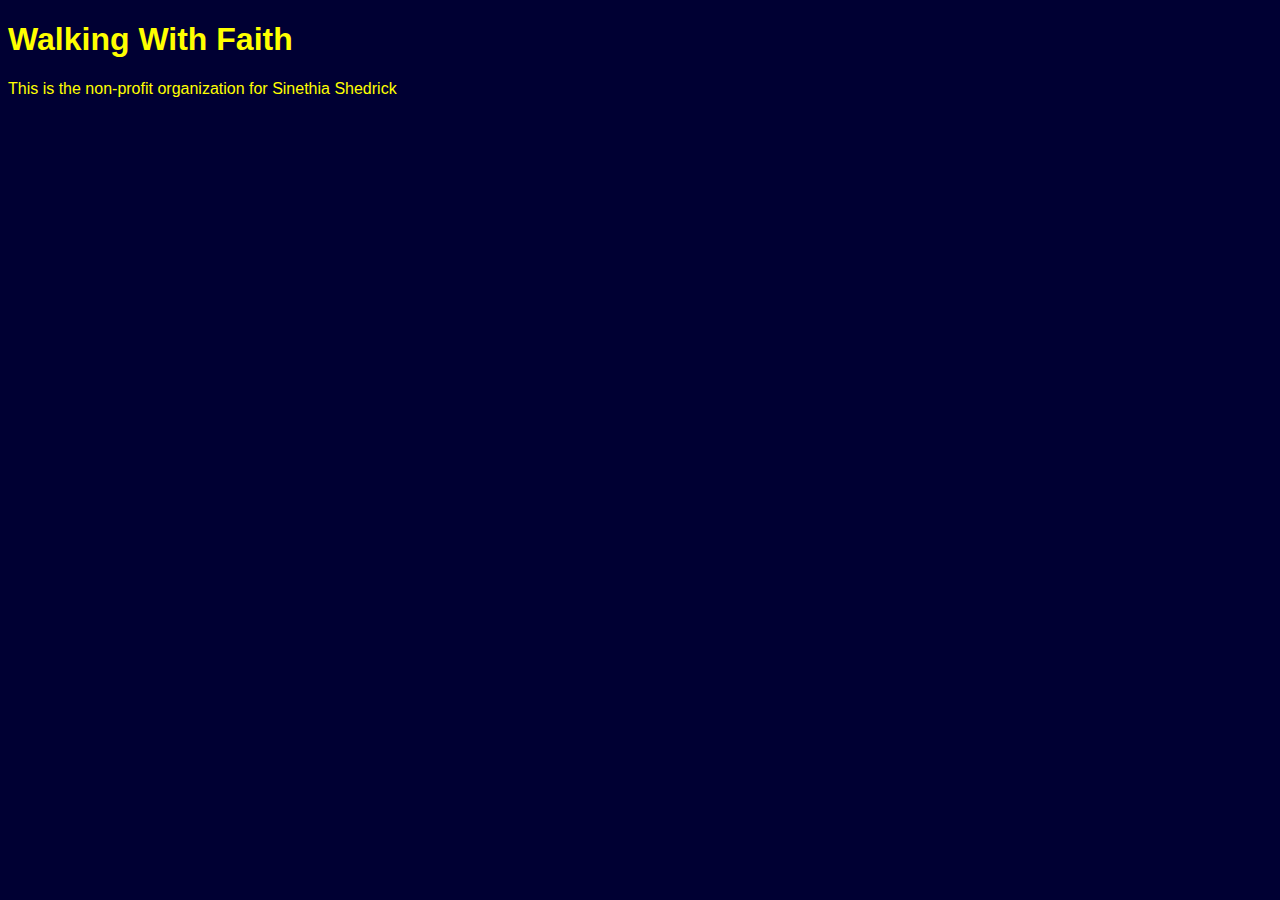
<file: unit_1/index.html>
<!DOCTYPE html>
<html>
<head>
	<title>Walking With Faith</title>
	<link rel="stylesheet" type="text/css" href="css/style.css">
</head>
<body>
	<h1>Walking With Faith</h1>
	<p>This is the non-profit organization for Sinethia Shedrick</p>
</body>
</html>
</file>
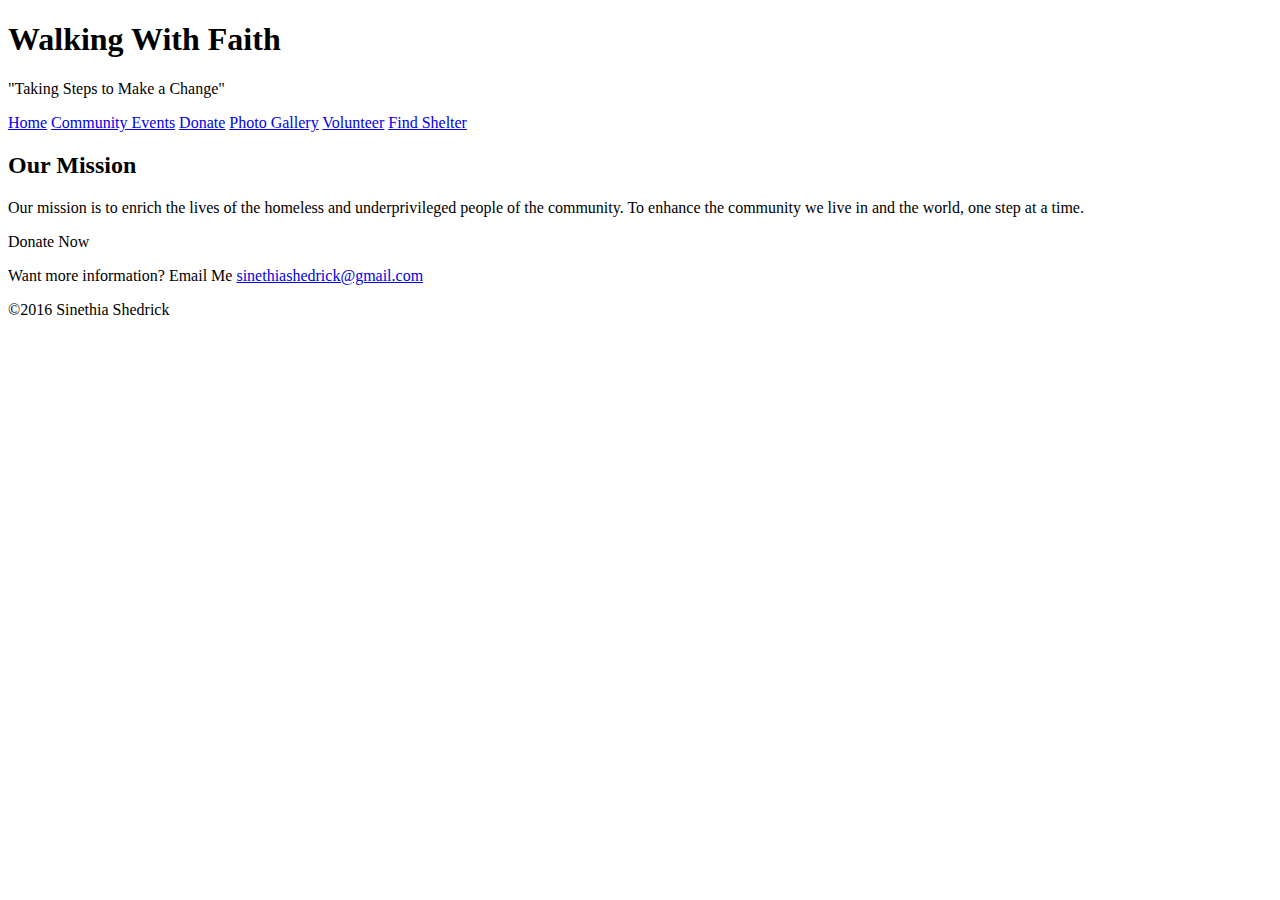
<file: unit_3/index.html>
<!doctype html>
<html>
<head>
	<title>Walking With Faith</title>
	<!--<link rel="stylesheet" type="text/css" href="css/style.css"> -->
</head>
<body>
	<header>
 		<h1>Walking With Faith</h1>
		<p id="slogan">"Taking Steps to Make a Change"</p>
	 	<nav>
			<a href="#">Home</a>
			<a href="#">Community Events</a>
			<a href="#">Donate</a>
			<a href="#">Photo Gallery</a>
			<a href="#">Volunteer</a>
			<a href="#">Find Shelter</a>
 		</nav>
 	</header>
 	<section id="our-mission">
 		<h2>Our Mission</h2>
 		<p class="mission">Our mission is to enrich the lives of the homeless and underprivileged people of the community. To enhance the community we live in and the world, one step at a time.</p>
 	</section>
 	<section id="donate">
	 	<a class="button">Donate Now</a>
	</section>
 	<p>Want more information? Email Me <a href="mailto:sinethiashedrick@gmail.com">sinethiashedrick@gmail.com</a></p>
 	<footer>
		<p>&copy;2016 Sinethia Shedrick</p>
	</footer>
</body>
</html>
</file>
<file: unit_1/css/style.css>
body {
	color: yellow;
	background-color: #000033;
	font-family: Verdana, sans-serif;
}
</file>
<file: unit_3/css/style.css>
body {text-align: center;
font-family: "Comic Sans MS", sans-serif; 
font-size: 20px;
line-height: 1.5;
color: #FF00FF
}
a {color: inherit;
text-decoration: none;}
nav a {font-style: italic;}
ul {
    list-style-type: none;
}
h1 {
    letter-spacing: 3px;
    font-style: bold;
    font-size: 40x;
}
#slogan {font-style: italic;
	font-weight: bold;
	font-family: "Comic Sans MS", sans-serif;
	font-size: 14px;
color: yellow;}
.mission {
	font-size: 18px;
font-weight: normal;
font-style: oblique;

}

section {
        text-align: center;}
footer {font-size: 14px;
color: yellow;}
</file>
